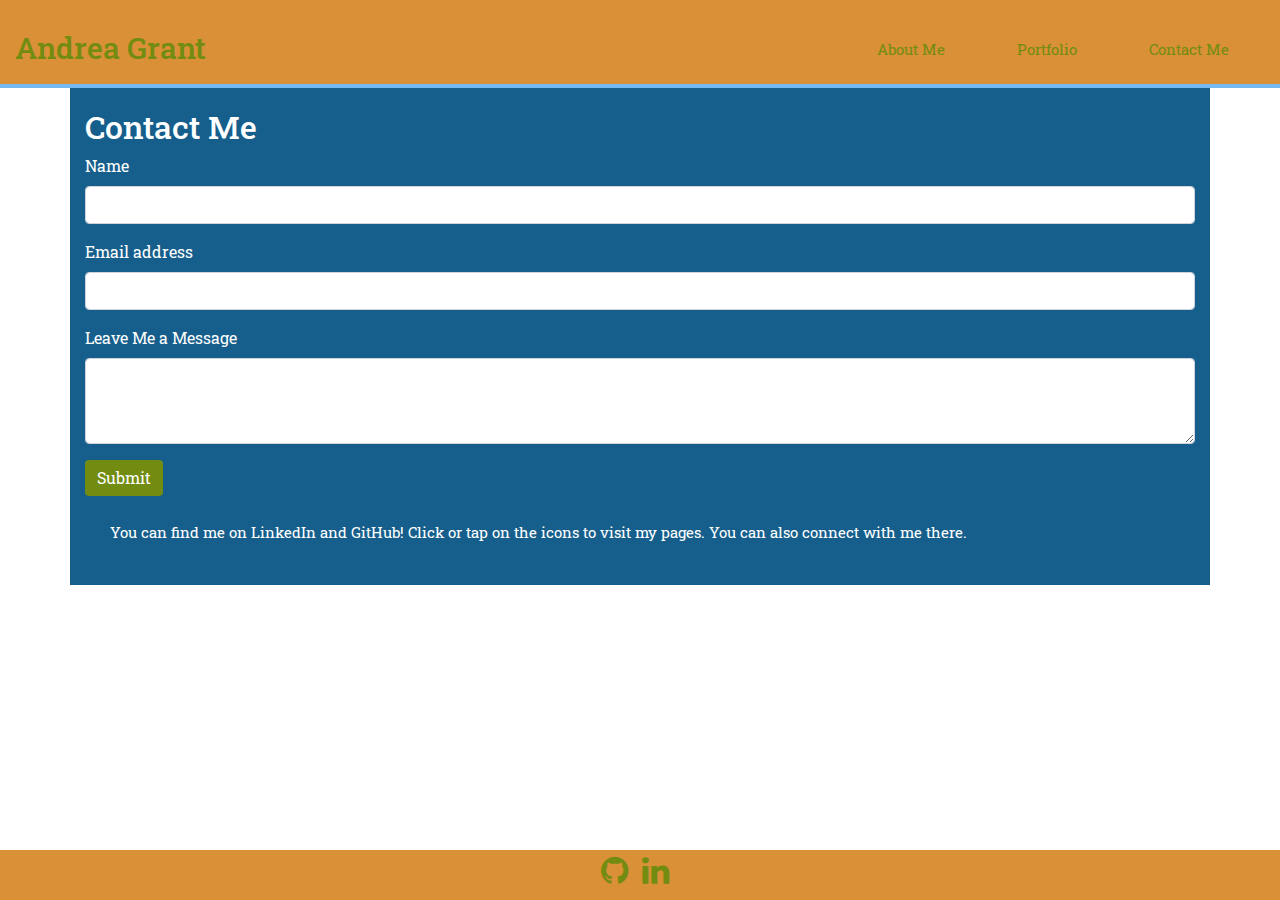
<file: contact.html>
<!DOCTYPE html>
<html lang="en">

<head>
    <meta charset="UTF-8">
    <meta name="viewport" content="width=device-width, initial-scale=1.0">
    <!-- Bootstrap link -->
    <link rel="stylesheet" href="https://stackpath.bootstrapcdn.com/bootstrap/4.5.2/css/bootstrap.min.css"
        integrity="sha384-JcKb8q3iqJ61gNV9KGb8thSsNjpSL0n8PARn9HuZOnIxN0hoP+VmmDGMN5t9UJ0Z" crossorigin="anonymous">
    <!-- Font Awesome link -->
    <link rel="stylesheet" href="https://cdnjs.cloudflare.com/ajax/libs/font-awesome/4.7.0/css/font-awesome.min.css">
    <!-- CSS stylesheet link -->
    <link rel="stylesheet" href="./css/style.css">
    <title>Andrea Grant | Contact</title>
</head>

<body>
    <!-- page header -->
    <header>
        <div class="container-fluid">
            <div class="row">
                <div class="col-sm">
                    <h1>Andrea Grant</h1>
                </div>
                <!-- Navigation bar -->
                <div id="bar" class="col-md">
                    <nav>
                        <link href="https://fonts.googleapis.com/css2?family=Roboto+Slab&display=swap" rel="stylesheet">
                        <ul class="nav justify-content-end">
                            <li class="nav-item">
                                <a class="nav-link" href="index.html">About Me</a>
                            </li>
                            <li class="nav-item">
                                <a class="nav-link" href="portfolio.html">Portfolio</a>
                            </li>
                            <li class="nav-item">
                                <a class="nav-link" href="contact.html">Contact Me</a>
                            </li>
                        </ul>
                    </nav>
                </div>
            </div>
        </div>
    </header>
    <!-- contact information form -->
    <section id="contact" class="container">
        <h2>Contact Me</h2>
        <form>
            <div class="form-group">
                <label for="name1">Name</label>
                <input type="text" class="form-control" id="name1">
            </div>
            <div class="form-group">
                <label for="inputEmail1">Email address</label>
                <input type="email" class="form-control" id="inputEmail1" aria-describedby="connect">
            </div>
            <div class="form-group">
                <label for="leaveMeAMessage1">Leave Me a Message</label>
                <textarea class="form-control" id="leaveMeAMessage1" rows="3"></textarea>
            </div>
            <button type="submit" class="btn btn-primary">Submit</button>
        </form>
        <div id="connect" class="container">
            <p>
                You can find me on LinkedIn and GitHub! Click or tap on the icons to visit my pages. You can
                also connect
                with me there.
            </p>
        </div>
    </section>

    <!-- sticky footer -->
    <footer class="linked">
        <div class="prof-links">
            <a href="https://github.com/aegrant08?tab=projects" target="_blank" class="fa fa-github fa-2x"></a>
            <a href="https://www.linkedin.com/in/toandreagrant/" target="_blank" class="fa fa-linkedin fa-2x"></a>
        </div>
    </footer>

</body>

</html>
</file>
<file: css/style.css>
body {
    box-sizing: border-box;
    padding: 0;
    margin-bottom: 100px;
    background-image: url(https://eskipaper.com/images/tuscany-background-2.jpg);   
}

/*Header container styling*/

header {
    background-color: #d99036;
    padding-top: 30px;
    padding-bottom: 10px;
    min-height: 70px;
    border-bottom: #77b9f2 4px solid;
}

header h1 {
    color: #728c11;
    font-family: 'Roboto Slab', serif;
    font-size: 30px;
}

/*navigation bar*/
header a {
    color: #728c11;
    list-style-type: none;
    font-family: 'Roboto Slab', serif;
    font-size: 15px;
}

header ul {
    margin: 0;
    padding: 0;
}

header li {
    float: left;
    list-style-type: none;
    padding: 0 20px 0 20px;
}

/*Home/About Me page*/
#new {
    padding: 25px;
    background: #aed3f2;
}

#Florence { 
    padding-right: 20px;
    max-height: 500px;
    max-width: 70%;
    float: left;
    clear: both;
    border-radius: 8px;
}

p {
    text-align: justify;
    font-size: 15px;
    font-family: 'Roboto Slab', serif;
}

/*Portfolio*/

.card-deck {
    padding-top: 20px;
    padding-bottom: 10px;
    margin-left: 10px;
    margin-right: 10px;
    background: #aed3f2;
    font-family: 'Roboto Slab', serif;
}

.card {
    border: #728c11 3px solid;
}

.card-body {
    background: #165f8c;
    color: #ffffff;
}

/*Contact Page*/
#contact {
    padding-top: 20px;
    background: #165f8c;
    color: #ffffff;
    font-family: 'Roboto Slab', serif;
}

.btn {
    background: #728c11;
    border: #728c11;

}

#connect {
    padding: 25px;
}


/*footer*/
footer {
    position: fixed;
    bottom: 0;
    left: 0;
    right: 0;
    height: 50px;
    color: #728c11;
    background-color: #d99036;
    text-align: center;
}

.fa {
    padding: 5px 10px 5px 0;
    color: #728c11;
}

@media (max-width: 768px) {
    h1 {
        text-align: center;
    }
      #bar {
        float: left;
        text-align: center;
        width: 100%;
    }
    #Florence {
        padding-bottom: 10px;
    }
}
</file>
